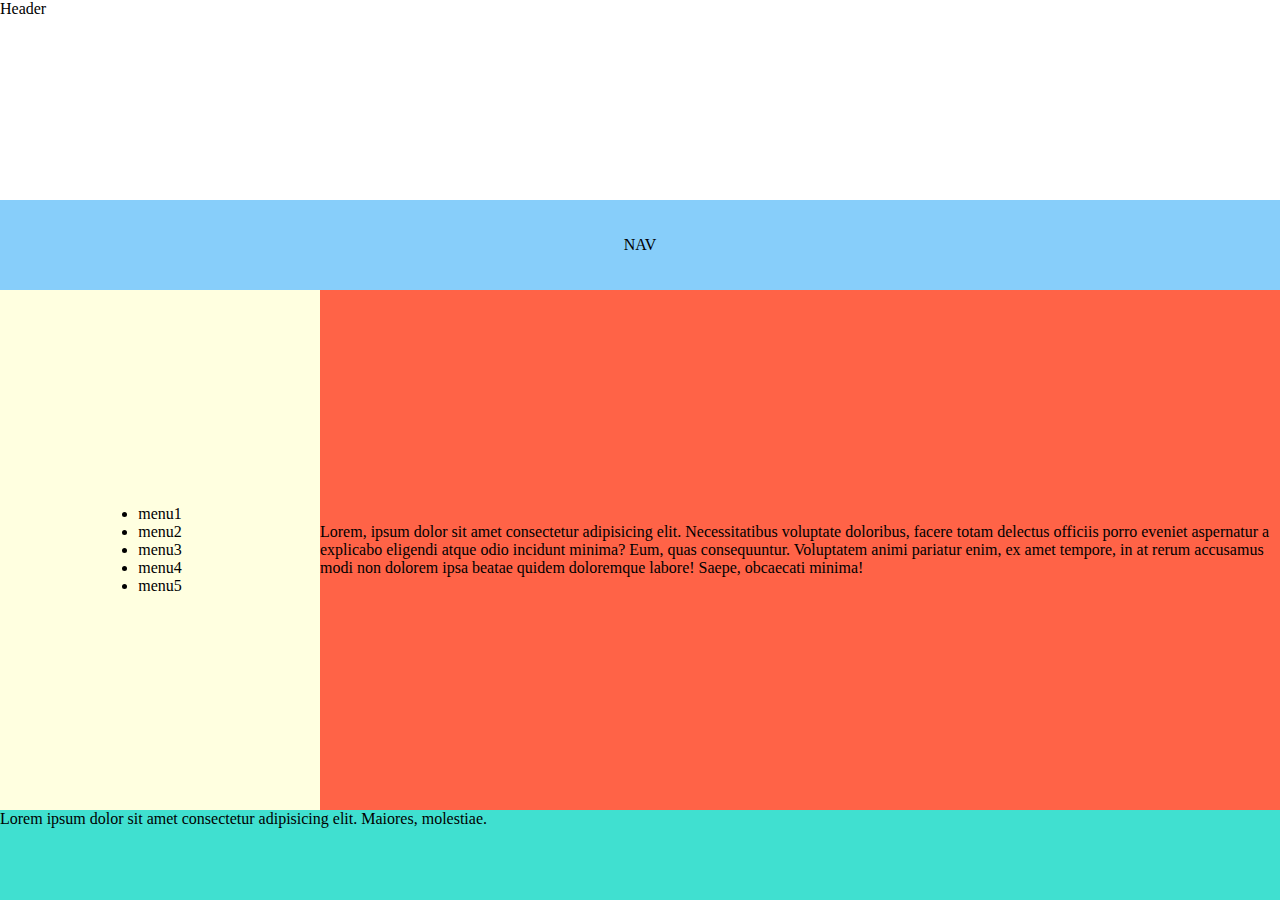
<file: index.html>
<!DOCTYPE html>
<html lang="en">
  <head>
    <meta charset="UTF-8" />
    <meta http-equiv="X-UA-Compatible" content="IE=edge" />
    <meta name="viewport" content="width=device-width, initial-scale=1.0" />
    <title>CSS SITE</title>
    <link rel="stylesheet" href="./style.css"/>
  </head>
  <body>
    <div class="container">
      <header class="header">Header</header>
      <nav class="content">NAV</nav>
      <aside class="content">
        <ul>
          <li>menu1</li>
          <li>menu2</li>
          <li>menu3</li>
          <li>menu4</li>
          <li>menu5</li>
        </ul>
      </aside>
      <main class="content">
        Lorem, ipsum dolor sit amet consectetur adipisicing elit. Necessitatibus
        voluptate doloribus, facere totam delectus officiis porro eveniet
        aspernatur a explicabo eligendi atque odio incidunt minima? Eum, quas
        consequuntur. Voluptatem animi pariatur enim, ex amet tempore, in at
        rerum accusamus modi non dolorem ipsa beatae quidem doloremque labore!
        Saepe, obcaecati minima!
      </main>
      <footer>
        Lorem ipsum dolor sit amet consectetur adipisicing elit. Maiores,
        molestiae.
      </footer>
    </div>
  </body>
</html>
</file>
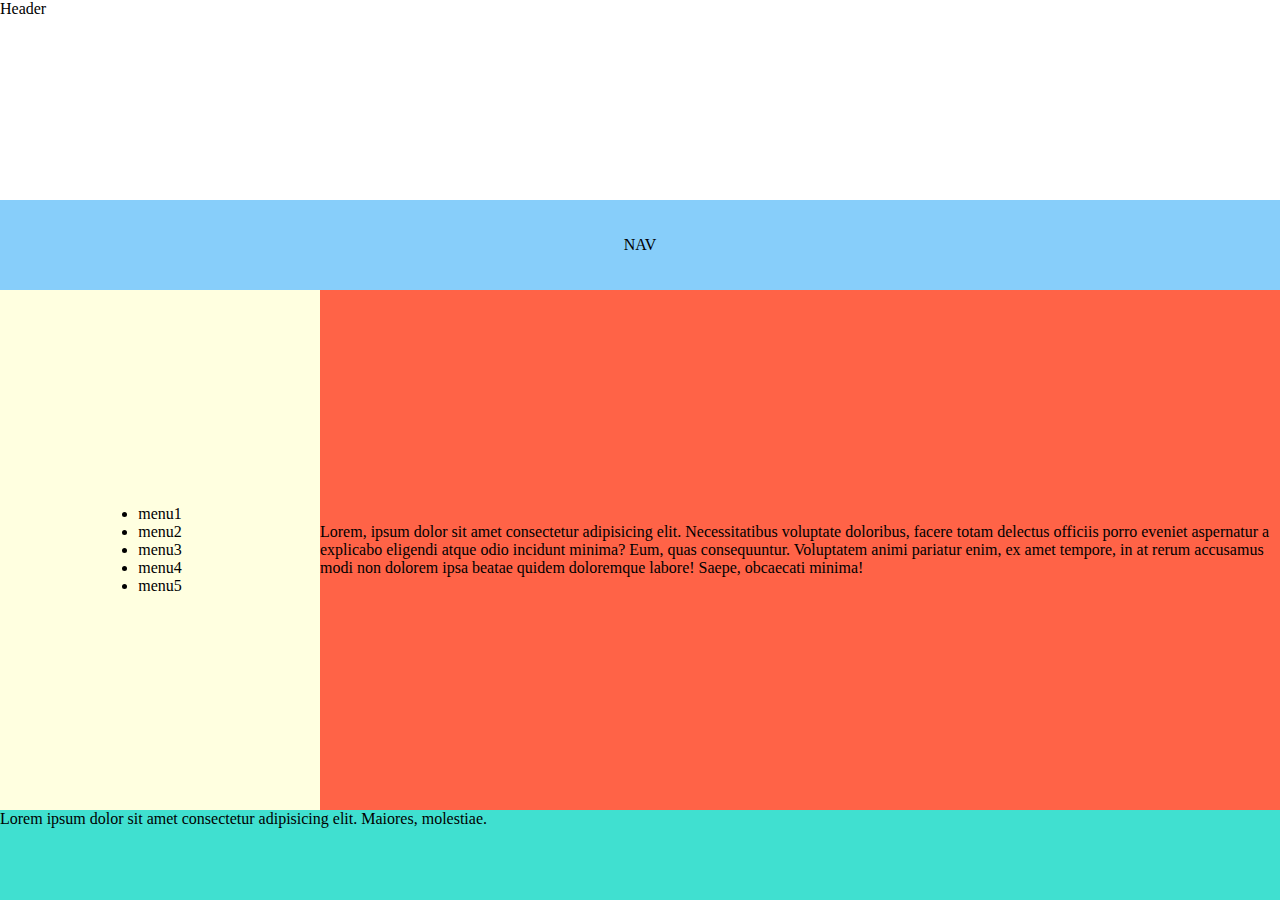
<file: css-site.html>
<!DOCTYPE html>
<html lang="en">
  <head>
    <meta charset="UTF-8" />
    <meta http-equiv="X-UA-Compatible" content="IE=edge" />
    <meta name="viewport" content="width=device-width, initial-scale=1.0" />
    <title>CSS SITE</title>
    <link rel="stylesheet" href="./css/3-css-site.css" />
  </head>
  <body>
    <div class="container">
      <header class="header">Header</header>
      <nav class="content">NAV</nav>
      <aside class="content">
        <ul>
          <li>menu1</li>
          <li>menu2</li>
          <li>menu3</li>
          <li>menu4</li>
          <li>menu5</li>
        </ul>
      </aside>
      <main class="content">
        Lorem, ipsum dolor sit amet consectetur adipisicing elit. Necessitatibus
        voluptate doloribus, facere totam delectus officiis porro eveniet
        aspernatur a explicabo eligendi atque odio incidunt minima? Eum, quas
        consequuntur. Voluptatem animi pariatur enim, ex amet tempore, in at
        rerum accusamus modi non dolorem ipsa beatae quidem doloremque labore!
        Saepe, obcaecati minima!
      </main>
      <footer>
        Lorem ipsum dolor sit amet consectetur adipisicing elit. Maiores,
        molestiae.
      </footer>
    </div>
  </body>
</html>
</file>
<file: style.css>
* {
    box-sizing: border-box;
    margin: 0;
    padding: 0;
  }
  .container {
    display: grid;
    grid-template-columns: repeat(12, 1fr);
    grid-template-rows: 200px 10vh calc(100vh - (200px + 20vh)) 10vh;
  }
  .content {
    display: flex;
    justify-content: center;
    align-items: center;
    overflow: auto;
  }
  
  .header {
    background-image: url(https://cdn.pixabay.com/photo/2016/05/11/13/20/keyboard-1385706_960_720.jpg);
    background-size: cover;
    background-position: center;
    grid-column: span 12;
  }
  nav {
    background-color: lightskyblue;
    grid-column: span 12;
  }
  aside {
    background-color: lightyellow;
    grid-column: span 3;
  }
  main {
    background-color: tomato;
    grid-column: span 9;
  }
  
  footer {
    background-color: turquoise;
    grid-column: span 12;
  }
</file>
<file: css/3-css-site.css>
* {
    box-sizing: border-box;
    margin: 0;
    padding: 0;
  }
  .container {
    display: grid;
    grid-template-columns: repeat(12, 1fr);
    grid-template-rows: 200px 10vh calc(100vh - (200px + 20vh)) 10vh;
  }
  .content {
    display: flex;
    justify-content: center;
    align-items: center;
    overflow: auto;
  }
  
  .header {
    background-image: url(https://cdn.pixabay.com/photo/2016/05/11/13/20/keyboard-1385706_960_720.jpg);
    background-size: cover;
    background-position: center;
    grid-column: span 12;
  }
  nav {
    background-color: lightskyblue;
    grid-column: span 12;
  }
  aside {
    background-color: lightyellow;
    grid-column: span 3;
  }
  main {
    background-color: tomato;
    grid-column: span 9;
  }
  
  footer {
    background-color: turquoise;
    grid-column: span 12;
  }
</file>
